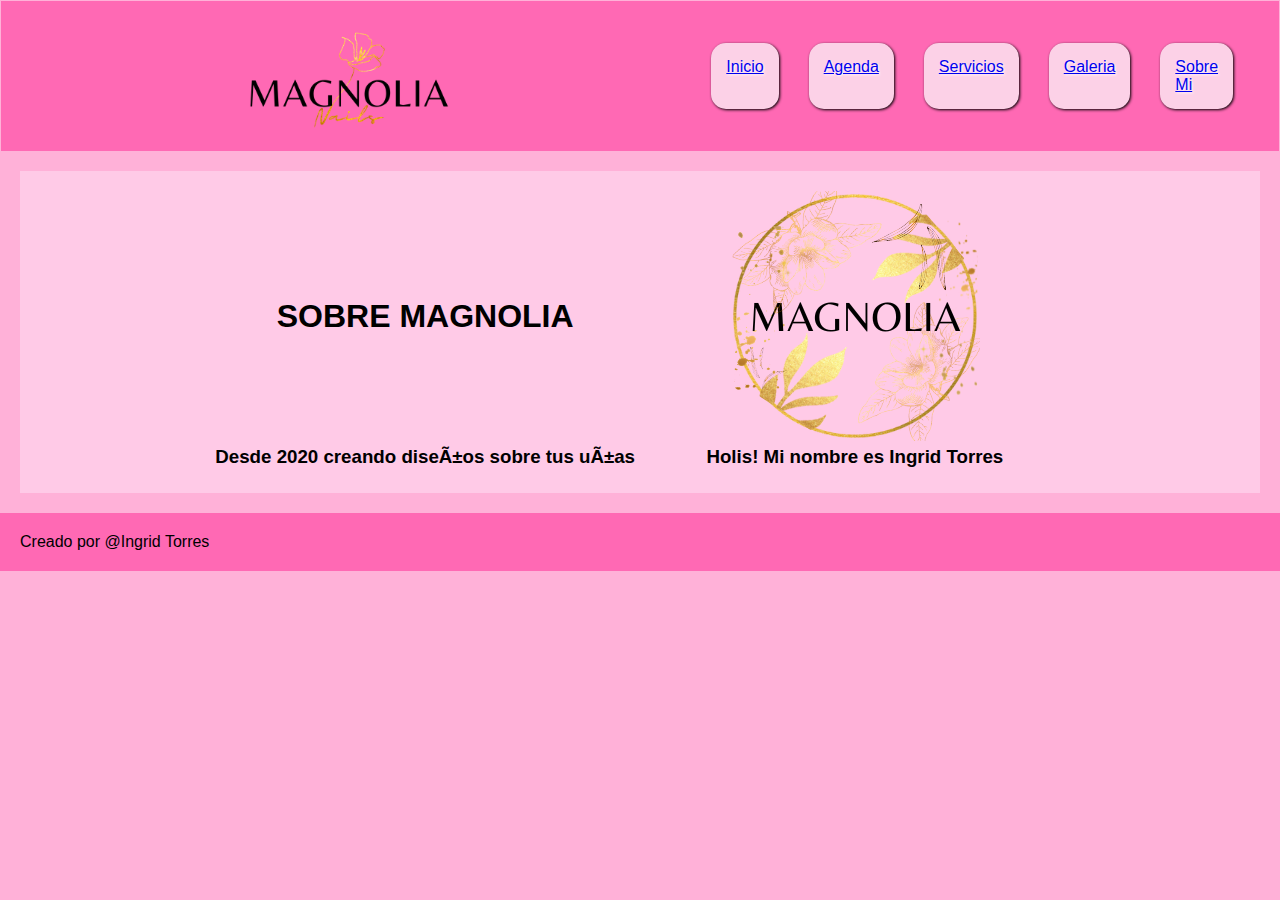
<file: acercade.html>
<!DOCTYPE html>
<html lang="en">
    <head>
        <meta charset="UTN-8"> 
        <title>Magnolia Nails</title>
        <!--link de css-->
        <link rel="stylesheet" href="estilo.css">
        <link rel="shortcut icon" href="imgs/logo.png">
    </head>
    <body>
        <!--encabezado-->
        <header>
            <a href="index.html">
                <img class="logo" src="imgs/logo.png" alt="Logo">
            </a>
            <nav>
                <ul>
                    <li>
                        <a href="index.html">Inicio</a>
                    </li>
                    <li>
                        <a href="agenda.html">Agenda</a>
                    </li>
                    <li>
                        <a href="servicios.html">Servicios</a>
                    </li>
                    <li>
                        <a href="galeria.html">Galeria</a>
                    </li>
                    <li>
                        <a href="acercade.html">Sobre Mi</a>
                    </li>
                </ul>
            </nav>
        </header>

        <main>
            <div class="fotos">
                <h1>SOBRE MAGNOLIA</h1>
                <img class="acercade" src="imgs/acercade.png" alt="acercade">
                <h3>Desde 2020 creando diseños sobre tus uñas</h3>
                <h3>Holis! Mi nombre es Ingrid Torres</h3>
            </div>
        </main>

            <!--Pie de Pagina-->
        <footer>
            <p>Creado por @Ingrid Torres</p>
        </footer>
    </body>
</html>
</file>
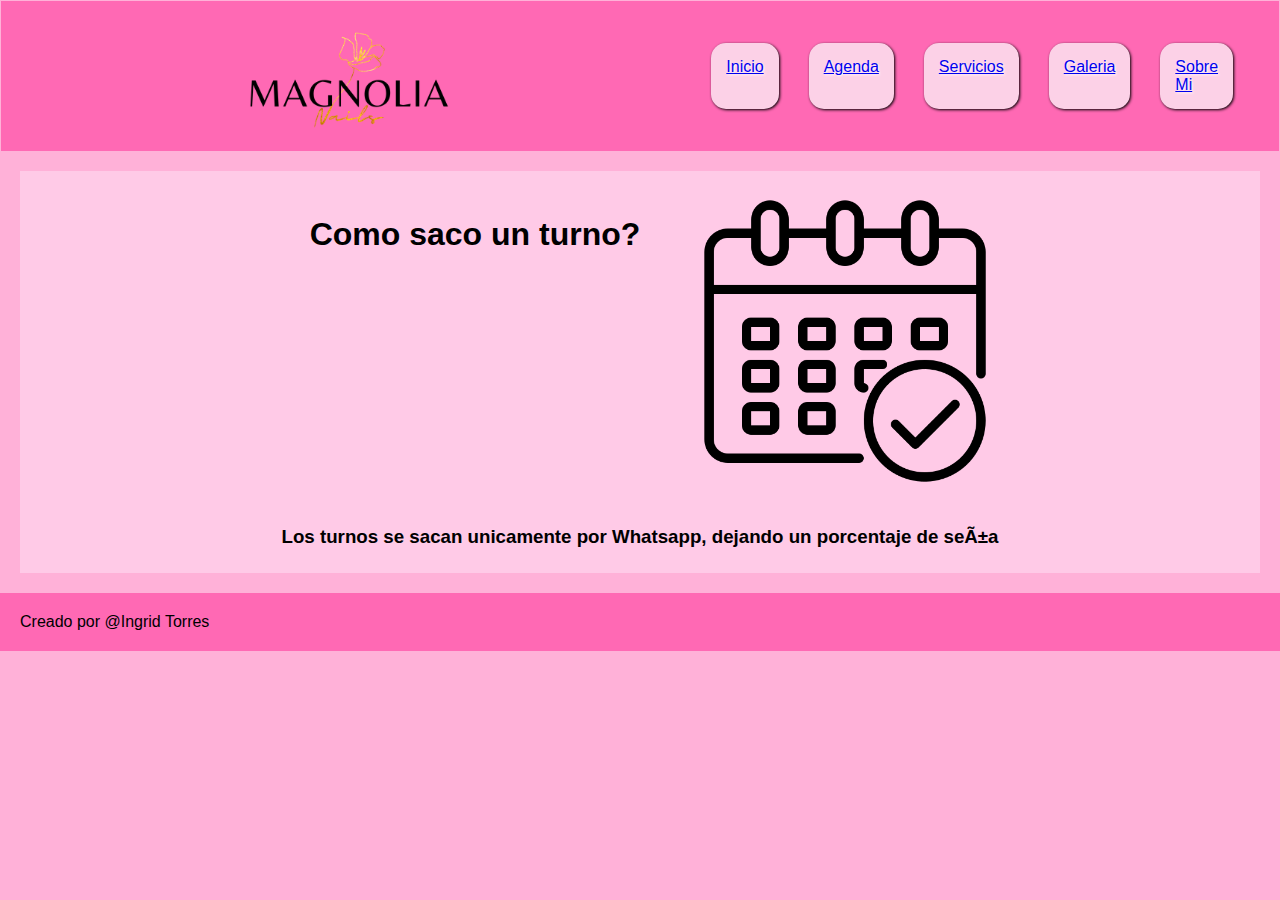
<file: agenda.html>
<!DOCTYPE html>
<html lang="en">
    <head>
        <meta charset="UTN-8"> 
        <title>Magnolia Nails</title>
        <!--link de css-->
        <link rel="stylesheet" href="estilo.css">
        <link rel="shortcut icon" href="imgs/logo.png">
    </head>

    <body>

        <!--encabezado-->
        <header>
                <a href="index.html">
                 <img class="logo" src="imgs/logo.png" alt="Logo">
                 </a>

                  <!--Menu-->
                    <nav>
                        <ul>
                            <li>
                                <a href="index.html">Inicio</a>
                            </li>
                            <li>
                                <a href="agenda.html">Agenda</a>
                            </li>
                            <li>
                                <a href="servicios.html">Servicios</a>
                            </li>
                            <li>
                                <a href="galeria.html">Galeria</a>
                            </li>
                            <li>
                                <a href="acercade.html">Sobre Mi</a>
                            </li>
                        </ul>
                    </nav>
        </header>

        <main>
            <h1>Como saco un turno?</h1>
            <img class="calendario" src="imgs/calendario.png">
            <h3>Los turnos se sacan unicamente por Whatsapp, dejando un porcentaje de seña</h3>
           
        </main>

       <!--Pie de Pagina-->
         <footer>
            <p>Creado por @Ingrid Torres</p>
        </footer>

    </body>
</html>
</file>
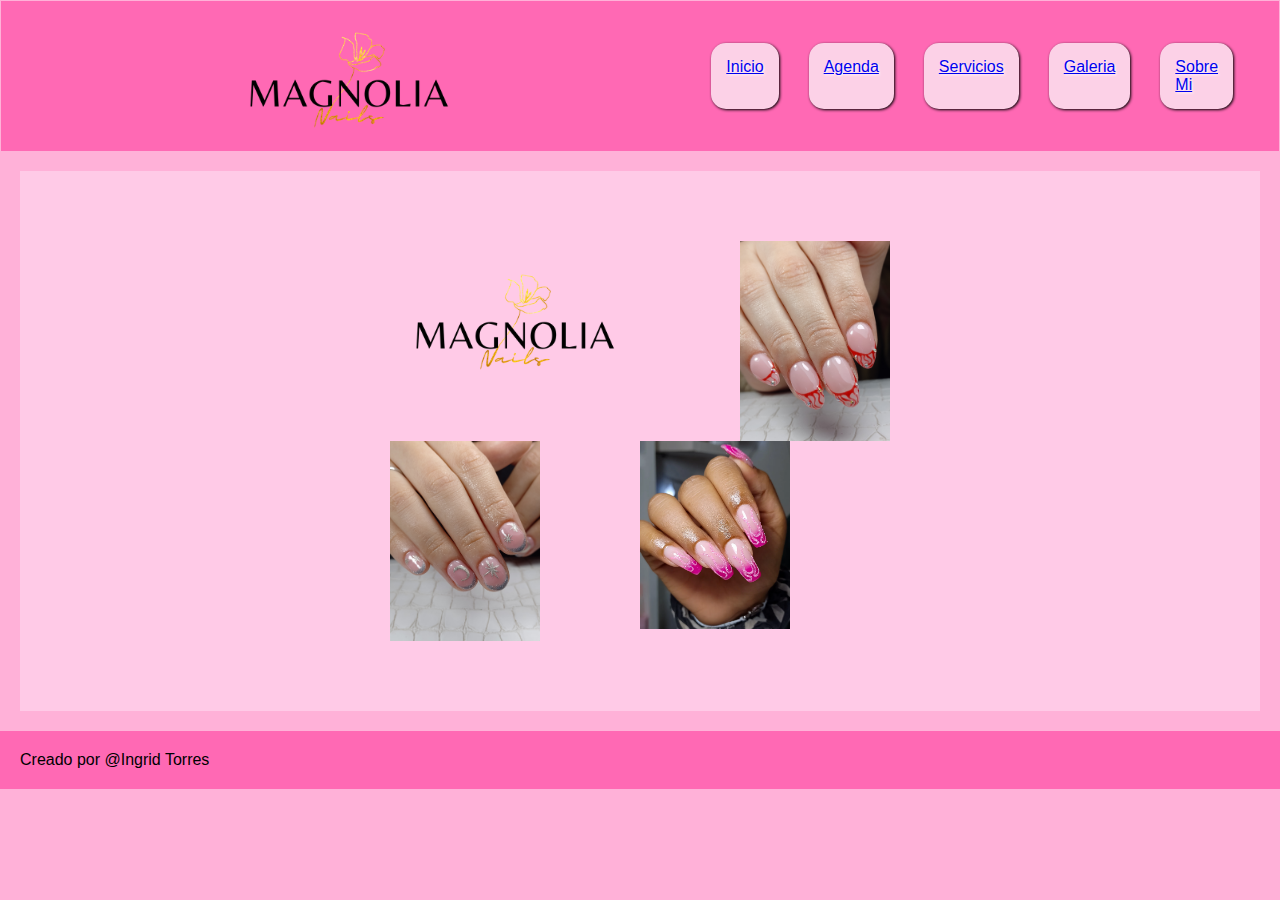
<file: galeria.html>
<!DOCTYPE html>
<html lang="en">
    <head>
        <meta charset="UTN-8"> 
        <title>Magnolia Nails</title>
        <!--link de css-->
        <link rel="stylesheet" href="estilo.css">
        <link rel="shortcut icon" href="imgs/logo.png">
    </head>

    <body>
        <!--encabezado-->
        <header>
            <a href="index.html">
                <img class="logo" src="imgs/logo.png" alt="Logo">
            </a>
            <nav>
                <ul>
                    <li>
                        <a href="index.html">Inicio</a>
                    </li>
                    <li>
                        <a href="agenda.html">Agenda</a>
                    </li>
                    <li>
                        <a href="servicios.html">Servicios</a>
                    </li>
                    <li>
                        <a href="galeria.html">Galeria</a>
                    </li>
                    <li>
                        <a href="acercade.html">Sobre Mi</a>
                    </li>
                </ul>
            </nav>
        </header>

        <main>
            <div class="galeria">
                <img  src="imgs/logo.png" alt="logo">
                <img class="kapping" src="imgs/kapping.jpg" alt="manicuria">
                <img class="semi" src="imgs/semi.jpg" alt="esculpidas">
                <img class="esculpidas" src="imgs/esculpidas.jpg" alt="nailart">
            </div>
        </main>

            <!--Pie de Pagina-->
            <footer>
                <p>Creado por @Ingrid Torres</p>
            </footer>

    </body>
</html>
</file>
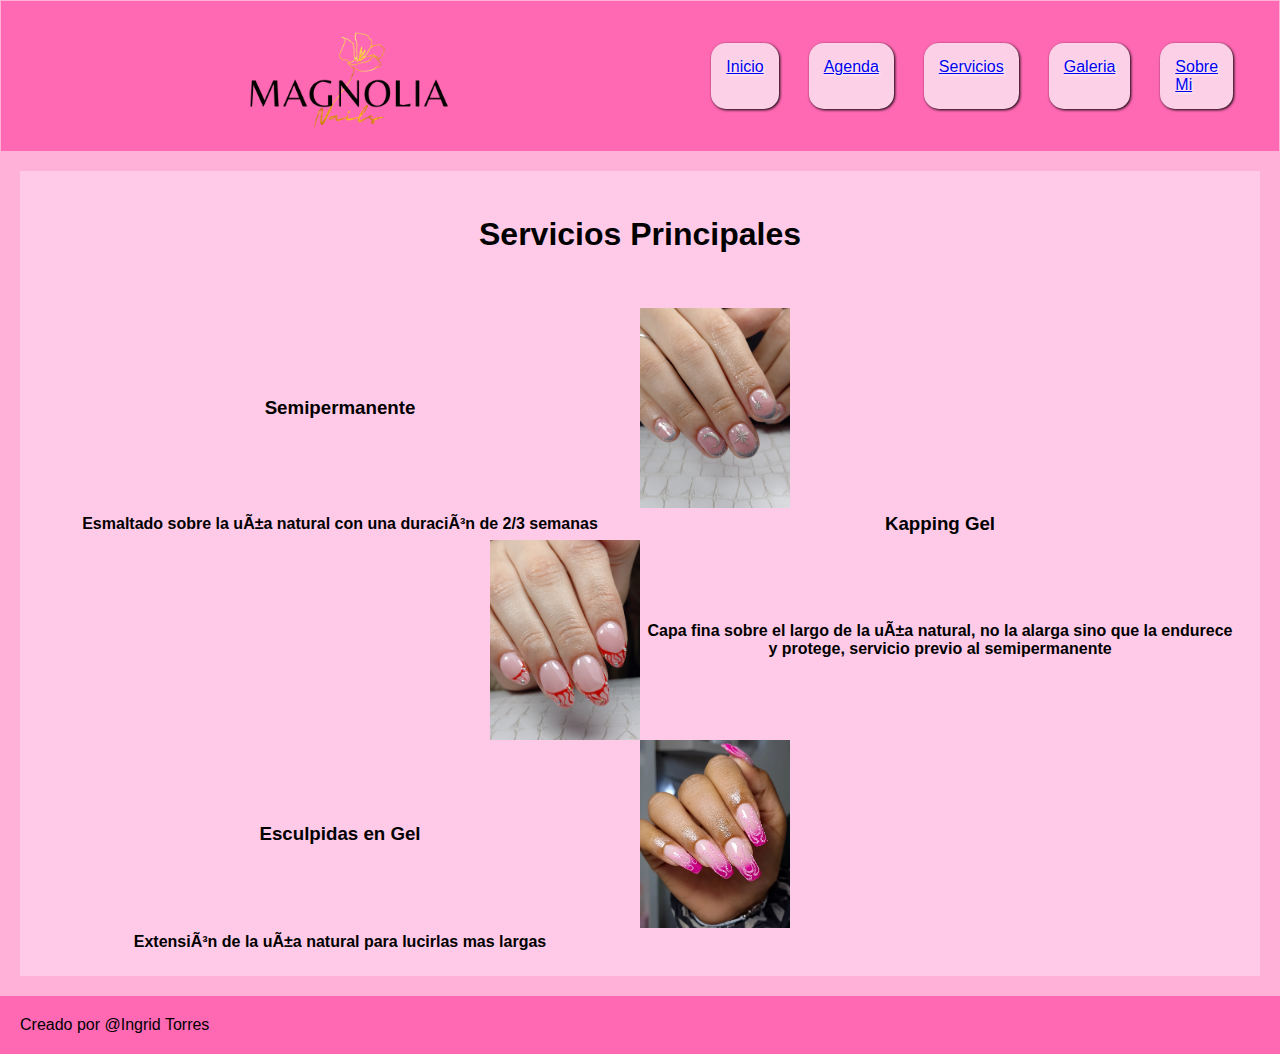
<file: servicios.html>
<!DOCTYPE html>
<html lang="en">
    <head>
        <meta charset="UTN-8"> 
        <title>Magnolia Nails</title>
        <!--link de css-->
        <link rel="stylesheet" href="estilo.css">
        <link rel="shortcut icon" href="imgs/logo.png">
    </head>

    <body>
        <!--encabezado-->
        <header>
            <a href="index.html">
                <img class="logo" src="imgs/logo.png" alt="Logo">
            </a>
            
            <!--Menu-->
            <nav>
                <ul>
                    <li>
                        <a href="index.html">Inicio</a>
                    </li>
                    <li>
                        <a href="agenda.html">Agenda</a>
                    </li>
                    <li>
                        <a href="servicios.html">Servicios</a>
                    </li>
                    <li>
                        <a href="galeria.html">Galeria</a>
                    </li>
                    <li>
                        <a href="acercade.html">Sobre Mi</a>
                    </li>
                </ul>
            </nav>
        </header>

        <main>
            <h1>Servicios Principales</h1>

            <div class="fotos">
                <h3>Semipermanente</h3>
                <img class="semi" src="imgs/semi.jpg" alt="semipermanente">
                <h4>Esmaltado sobre la uña natural con una duración de 2/3 semanas</h4>
                
                <h3>Kapping Gel</h3>
                <img class="kapping" src="imgs/kapping.jpg" alt="Kapping Gel">
                <h4>Capa fina sobre el largo de la uña natural, no la alarga sino que la endurece y protege, servicio previo al semipermanente</h4>
                
                <h3>Esculpidas en Gel</h3>
                <img class="esculpidas" src="imgs/esculpidas.jpg" alt="Esculpidas en Gel">
                <h4>Extensión de la uña natural para lucirlas mas largas</h4>
            </div>

        </main>

            <!--Pie de Pagina-->
            <footer>
                <p>Creado por @Ingrid Torres</p>
            </footer>
    </body>
</html>
</file>
<file: estilo.css>
/*Reset*/

*{
    margin: 0;
    padding: 0;
    box-sizing: 0;
    font-family:'Lucida Sans', 'Lucida Sans Regular', 'Lucida Grande', 'Lucida Sans Unicode', Geneva, Verdana, sans-serif;
}

body{
    background-color:rgb(255, 177, 216);

}


header{
    height: 150px;
    margin: 1px;
    padding-right: 300px;
    background-color: hotpink;
    display: flex;
    justify-content: space-evenly;
    align-items: center;
}
header nav ul{
    width: 30px;
    height: 100%;
    padding: 15px;
    list-style: none;
    display: flex;
    gap: 30px;
}

header nav ul li{
    background-color: rgb(252, 209, 231);
    padding:15px;
    border-radius:15px;
    text-shadow: 1px 1px 2px white;
    box-shadow: 1px 1px 3px black;

}

/*cuerpo*/

main{
    padding: 20px;
    background-color: rgb(255, 202, 231);
    margin: 20px;
    display: flex;
    justify-content: center;
    flex-wrap: wrap;
    gap: 30px;
}

.img-inicio{
    width: 500px;
}

h1{
    padding: 25px;
    text-align: center;

}

h3{
    padding: 5px;
    text-align: center;
}


h4{
    padding: 5px;
    text-align: center;
}



    
.fotos{
    display: grid;
    grid-template-columns: repeat(2, 1fr);
    grid-template-rows: repeat(2. 1fr);
    justify-items: center;
    align-items: center;
}

.semi{
    width: 150px;
    justify-self: start; 
    align-self: start;
}

.kapping{
    width: 150px;
    justify-self: end;
    align-self: flex-end;
}

.esculpidas{
    width: 150px;
    justify-self: start;
    align-self: flex-start;
}

.galeria{
    display: grid;
    grid-template-columns: 1fr 1fr;
    grid-template-rows: 1fr 1fr;
}


.calendario{
    width: 300px;

}


footer{
    background-color: hotpink;
    padding: 20px;
}
</file>
